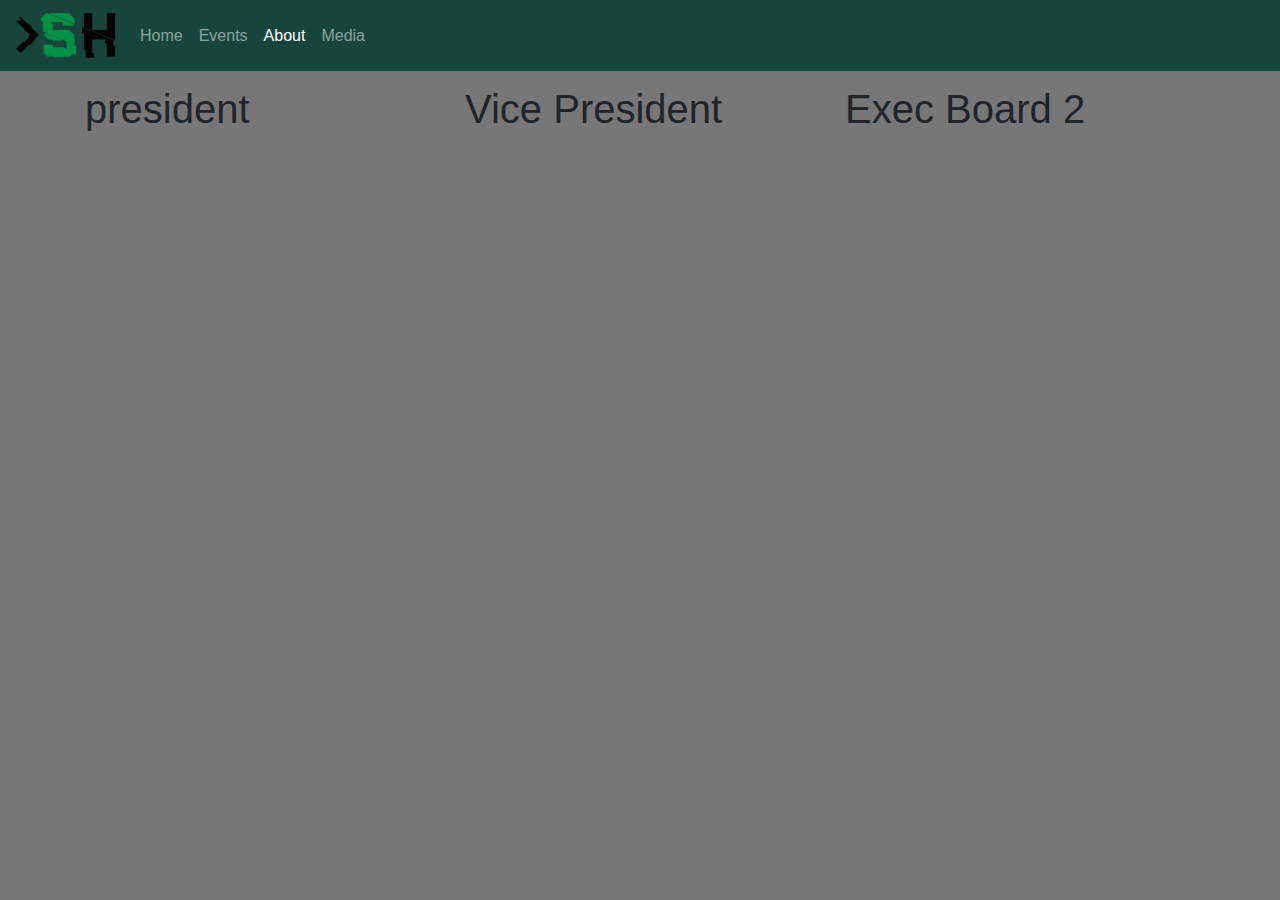
<file: about/index.html>
<!DOCTYPE html>
<html lang="en">
<head>
    <meta charset="UTF-8">
    <title>SH-About</title>
    <link rel="stylesheet" href="../css/bootstrap.css">
    <link rel="stylesheet" href="../css/me.css">
</head>
<body class="background">

<nav class="navbar navbar-expand-lg navbar-dark" style="background-color: #18453b">
    <a class="navbar-brand" ><img src="../spartan%20hakers%202%20no%20rgb2.png" width="100"></a>
    <button class="navbar-toggler" type="button" data-toggle="collapse" data-target="#navbarSupportedContent" aria-controls="navbarSupportedContent" aria-expanded="false" aria-label="Toggle navigation">
        <span class="navbar-toggler-icon"></span>
    </button>

    <div class="collapse navbar-collapse" id="navbar">
        <ul class="navbar-nav mr-auto">
            <li class="nav-item">
                <a class="nav-link" href="../index.html">Home <span class="sr-only">(current)</span></a>
            </li>
            <li class="nav-item">
                <a class="nav-link" href="../events">Events</a>
            </li>
            <li class="nav-item active">
                <a class="nav-link" href="about">About</a>
            </li>
            <li class="nav-item">
                <a class="nav-link" href="../media">Media</a>
            </li>


        </ul>

    </div>
</nav>

<div class="container">

    <div class="row ">
        <div class="col-lg-4 col-md-6 col-sm-12">
            <p><h1>president</h1></p>
        </div>
        <div class="col-lg-4 col-md-6 col-sm-12">
            <p><h1>Vice President</h1></p>
        </div>
        <div class="col-lg-4 col-md-6 col-sm-12">
            <p><h1>Exec Board 2</h1></p>
        </div>
    </div>

</div>


</body>
</html>
</file>
<file: css/me.css>
.padding2{
    padding: 2%;
}

.padding10{
    padding: 10%;
}

.background{
    background-color: #777777;
    display: flex;
    min-height: 100vh;
    flex-direction: column;
}

.font-white{
    color: white;
}

.Site {
    display: flex;
    min-height: 100vh;
    flex-direction: column;
}

.Site-content {
    flex: 1;
}
</file>
